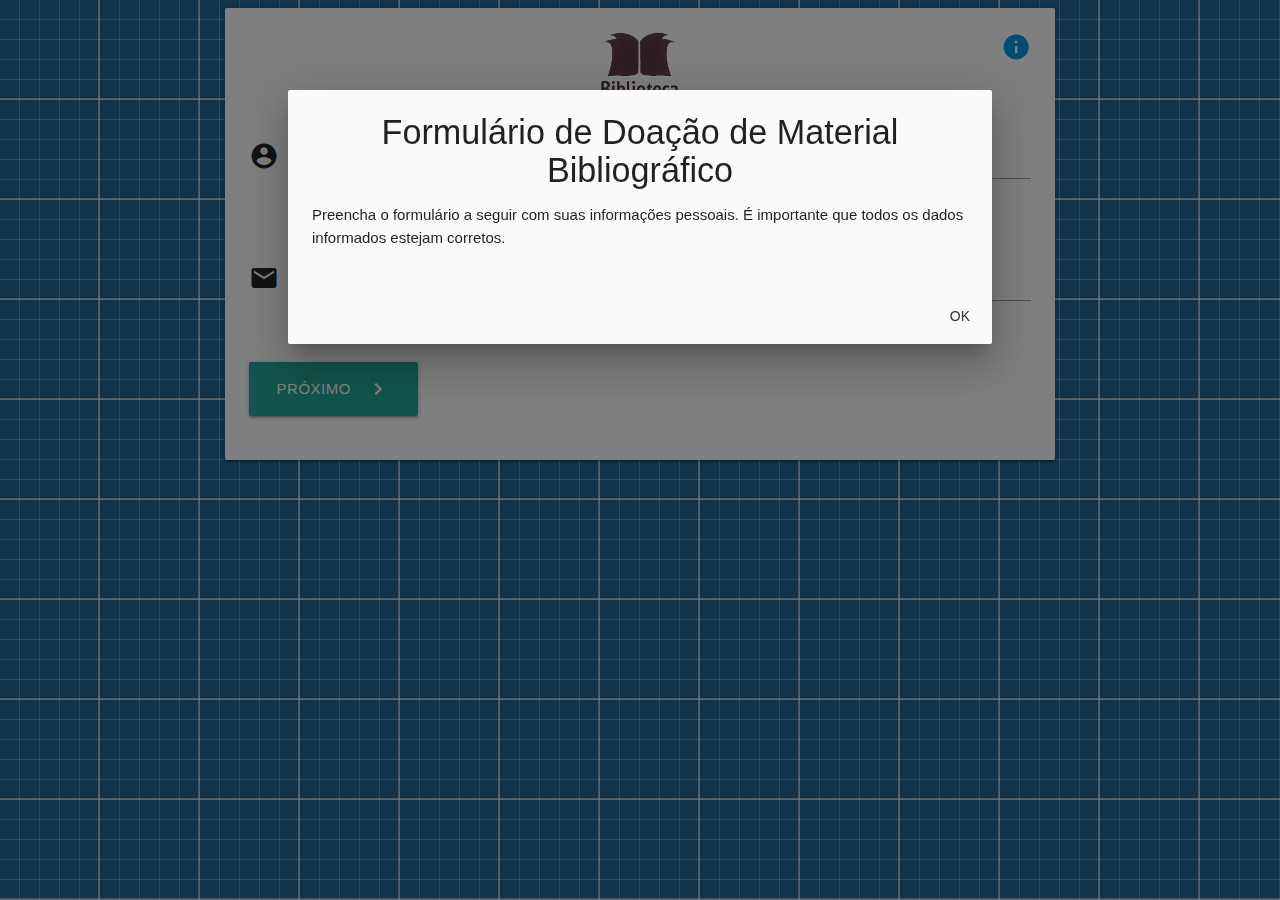
<file: index.html>
<!DOCTYPE html>
<html lang="pt-br">

<head>

  <meta charset="UTF-8">
  <!--Import Google Icon Font-->
  <link href="https://fonts.googleapis.com/icon?family=Material+Icons" rel="stylesheet">
  <!--Import materialize.css-->
  <link type="text/css" rel="stylesheet" href="css/materialize.min.css" media="screen,projection" />
  <!--Let browser know website is optimized for mobile-->
  <meta name="viewport" content="width=device-width, initial-scale=1.0" />

  <link type="text/css" rel="stylesheet" href="css/custom.css">

  <script type="text/javascript" src="js/custom.js"></script>

  <script type="text/javascript" src="js/jquery-3.3.1.min.js"></script>

  <script>
    $(document).ready(function () {
      $('.modal').modal();
      $('#modal-help-01').trigger('click');
      $('#modal-help-02').trigger('click');
    });

    $(document).ready(function () {
      $('.collapsible').collapsible();
    });

    $(document).ready(function () {
      $('.tooltipped').tooltip();
    });

  </script>

  <title>Doação BC</title>

</head>

<body>
  <form action="destino.php" method="post">

    <div id="dados">

      <div class="row">
        <div class="col s12 m8 offset-m2">
          <div class="card-panel">
            <img src="midia/logo-bc.png" class="logo-small">
            <a class="right "><i class="material-icons modal-trigger small" id="modal-help-01" href="#beacon">info</i></a>
            <div class="row">
              <div class="col s12">
                <div class="row">
                  <div class="input-field col s12 l6">
                    <i class="material-icons prefix">account_circle</i>
                    <input id="full_name" type="text" class="validate" name="full_name">
                    <label for="full_name">Nome Completo</label>
                    <span class="helper-text" data-error="Errouuuu" data-success="Acertô Miseravi">ex: Walter
                      Branco</span>
                  </div>
                  <div class="input-field col s12 l6">
                    <i class="material-icons prefix">assignment_ind</i>
                    <input id="cpf" type="text" class="validate" name="cpf" pattern="[0-9]{11}">
                    <label for="cpf">CPF</label>
                    <span class="helper-text" data-error="Errou" data-success="Acertô Miseravi">ex:
                      123.456.789-00</span>
                  </div>
                </div>
                <div class="row">
                  <div class="input-field col s12 l12">
                    <i class="material-icons prefix">email</i>
                    <input id="email" type="email" class="validate" name="email">
                    <label for="email">Email</label>
                    <span class="helper-text" data-error="Errouuuu" data-success="Acertô Miseravi">ex:
                      walter.branco@irmaosfrango.com</span>
                  </div>
                </div>
                <a class="waves-effect waves-light btn-large" onclick="nextPage('dados','doacao');">Próximo
                  <i class="material-icons right">navigate_next</i>
                </a>
              </div>
            </div>
          </div>
        </div>
      </div>

      <!-- Modal Structure -->
      <div id="beacon" class="modal">
        <div class="modal-content">
          <h4 class="center">Formulário de Doação de Material Bibliográfico</h4>
          <p>Preencha o formulário a seguir com suas informações pessoais. É importante que todos os dados informados
            estejam corretos.</p>
        </div>
        <div class="modal-footer">
          <a href="#!" class="modal-close waves-effect waves-green btn-flat">OK</a>
        </div>
      </div>

    </div>

    <div id="doacao" class="hide">

      <div class="navbar-fixed">
        <nav>
          <div class="nav-wrapper purple darken-3">
            <img src="midia/Logo_white.png" class="logo-small-small brand-logo center">
            <ul class="left ">
              <li>
                <a><i class="material-icons modal-trigger" id="modal-help-02" href="#advice">help</i></a>
              </li>
            </ul>
            <ul class="right ">
              <li>
                <a class="waves-effect waves-light btn purple modal-trigger" id="modal-help"
                  href="#advice_send">enviar</a>
              </li>
            </ul>
          </div>
        </nav>
      </div>

      <!-- Modal Structure aviso inicial-->
      <div id="advice" class="modal modal-fixed-footer">
        <div class="modal-content">
          <h4 class="center">Doação de Material Bibliográfico</h4>
          <p class="justify">Preencha o formulário a seguir para submeter os títulos que você deseja doar para a
            biblioteca.
            É importante
            que todos os dados informados estejam corretos, bem como a impressão e entrega do termo de doação assinada,
            disponível neste link.</p>
          <p>Para começar, click no botão "+" para adicionar um livro à lista.</p>
        </div>
        <div class="modal-footer">
          <a href="#!" class="modal-close waves-effect waves-green btn-flat">OK</a>
        </div>
      </div>

      <!-- Modal Structure aviso de envio-->
      <div id="advice_send" class="modal modal-fixed-footer">
        <div class="modal-content">
          <h4 class="center">AVISO!</h4>
          <p class="justify">Você tem certeza que quer enviar?</p>
        </div>
        <div class="modal-footer">
          <a href="#!" class="modal-close waves-effect waves-green btn-flat">Cancelar</a>
          <button class="waves-effect waves-light btn green" type="submit">SIM</button>
        </div>
      </div>

      <ul id="formulario" class="collapsible popout"></ul>



      <div class="fixed-action-btn">
        <a class="btn-floating btn-large pulse waves-effect waves-light blue darken-4" onclick="
    addForm(count);
    count ++;
    M.toast({html: 'Item adicionado!'});
    ">
          <i class="material-icons">add</i>
        </a>
      </div>
    </div>

  </form>

  <!--JavaScript at end of body for optimized loading-->
  <script type="text/javascript" src="js/materialize.min.js"></script>
</body>

</html>
</file>
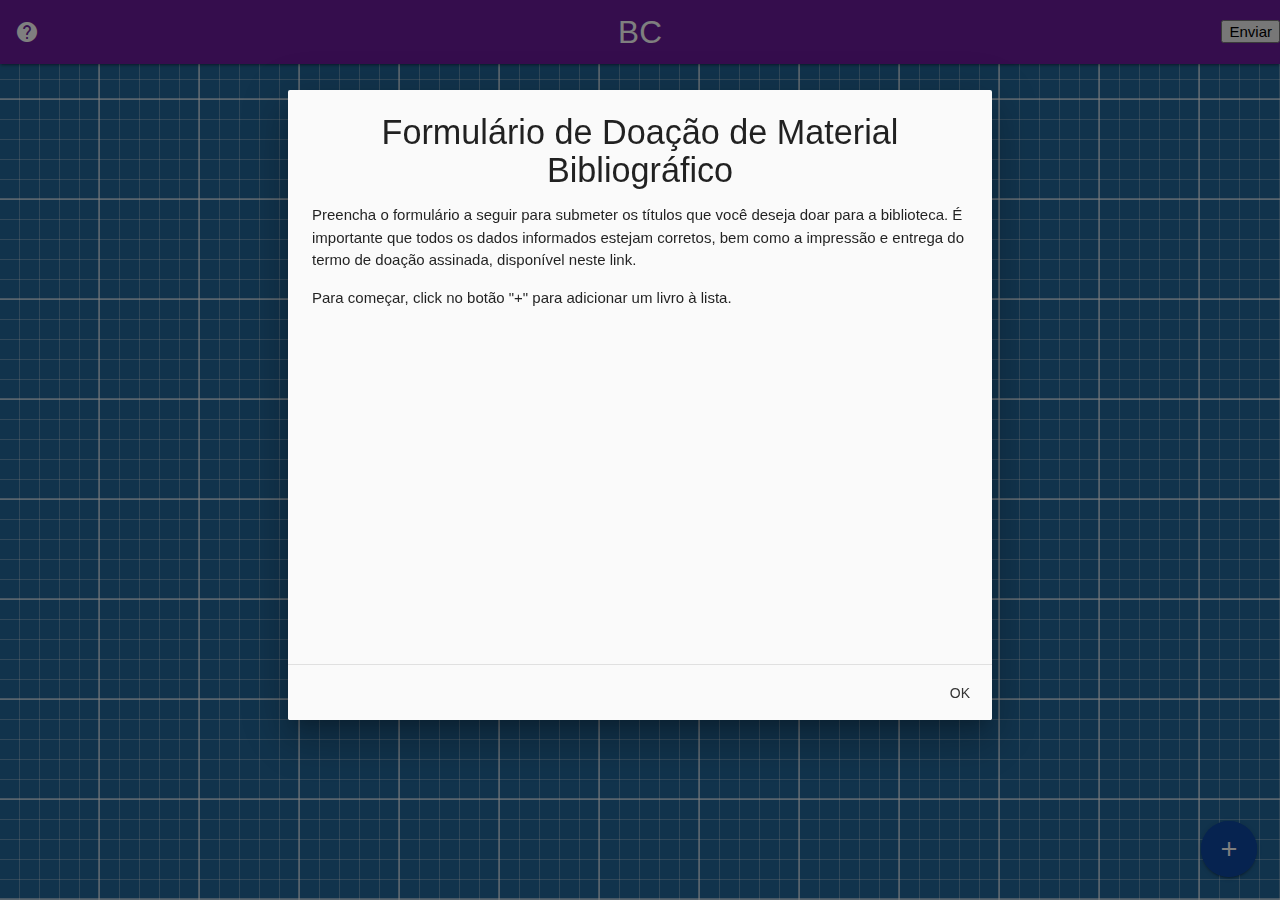
<file: table.html>
<!DOCTYPE html>
<html lang="pt-br">

<head>

  <meta charset="UTF-8">
  <!--Import Google Icon Font-->
  <link href="https://fonts.googleapis.com/icon?family=Material+Icons" rel="stylesheet">
  <!--Import materialize.css-->
  <link type="text/css" rel="stylesheet" href="css/materialize.min.css" media="screen,projection" />
  <!--Let browser know website is optimized for mobile-->
  <meta name="viewport" content="width=device-width, initial-scale=1.0" />

  <link type="text/css" rel="stylesheet" href="css/custom.css">

  <script type="text/javascript" src="js/custom.js"></script>

  <script src="https://code.jquery.com/jquery-3.3.1.min.js"
    integrity="sha256-FgpCb/KJQlLNfOu91ta32o/NMZxltwRo8QtmkMRdAu8=" crossorigin="anonymous"></script>

  <script>

    $(document).ready(function () {
      $('.collapsible').collapsible();
    });

    $(document).ready(function () {
      $('.modal').modal();
      $('#modal-help').trigger('click');
    });

    $(document).ready(function () {
      $('.tooltipped').tooltip();
    });
  </script>

  <title>Doação BC</title>

</head>

<body>
  <form action="destino.php" method="post">
    
    <div class="navbar-fixed">
      <nav>
        <div class="nav-wrapper purple darken-3">
          <a href="#!" class="brand-logo center">BC</a>
          <ul class="left ">
            <li>
              <a><i class="material-icons modal-trigger" id="modal-help" href="#advice">help</i></a>
            </li>
          </ul>
          <ul class="right ">
            <li>
              <!-- <a class="waves-effect waves-light btn purple" href="index.html">Enviar</a> -->
              <!-- <input class="waves-effect waves-light btn-large purple right" type="submit" value="Enviar"> -->
              <input  type="submit" value="Enviar">
            </li>
          </ul>
        </div>
      </nav>
    </div>

    <!-- Modal Structure -->
    <div id="advice" class="modal modal-fixed-footer">
      <div class="modal-content">
        <h4 class="center">Formulário de Doação de Material Bibliográfico</h4>
        <p class="justify">Preencha o formulário a seguir para submeter os títulos que você deseja doar para a
          biblioteca.
          É importante
          que todos os dados informados estejam corretos, bem como a impressão e entrega do termo de doação assinada,
          disponível neste link.</p>
        <p>Para começar, click no botão "+" para adicionar um livro à lista.</p>
      </div>
      <div class="modal-footer">
        <a href="#!" class="modal-close waves-effect waves-green btn-flat">OK</a>
      </div>
    </div>


    <ul id="formulario" class="collapsible popout"></ul>
  </form>

  <div class="fixed-action-btn">
    <a class="btn-floating btn-large pulse waves-effect waves-light blue darken-4" onclick="
    addForm(count);
    count ++;
    M.toast({html: 'Item adicionado!'});
    ">
      <i class="material-icons">add</i>
    </a>
  </div>

  <!--JavaScript at end of body for optimized loading-->
  <script type="text/javascript" src="js/materialize.min.js"></script>
</body>

</html>
</file>
<file: css/custom.css>
body {
    background-color: #269;
    background-image:
      linear-gradient(rgba(255,255,255,.5) 2px, transparent 2px),
      linear-gradient(90deg, rgba(255,255,255,.5) 2px, transparent 2px),
      linear-gradient(rgba(255,255,255,.28) 1px, transparent 1px),
      linear-gradient(90deg, rgba(255,255,255,.28) 1px, transparent 1px);
    background-size: 100px 100px, 100px 100px, 20px 20px, 20px 20px;
    background-position: -2px -2px, -2px -2px, -1px -1px, -1px -1px;
  }

/* body {
  background: linear-gradient(rgba(0, 0, 0, 0.5),rgba(0, 0, 0, 0.5)),url('../midia/BC.jpg') center center no-repeat fixed; 
  -webkit-background-size: cover;
  -moz-background-size: cover;
  -o-background-size: cover;
  background-size: cover;
} */

img.logo-small{
    width:80px;
    height:80px;
    position: relative;
    margin-left: -40px; 
    left: 50%;
}
</file>
